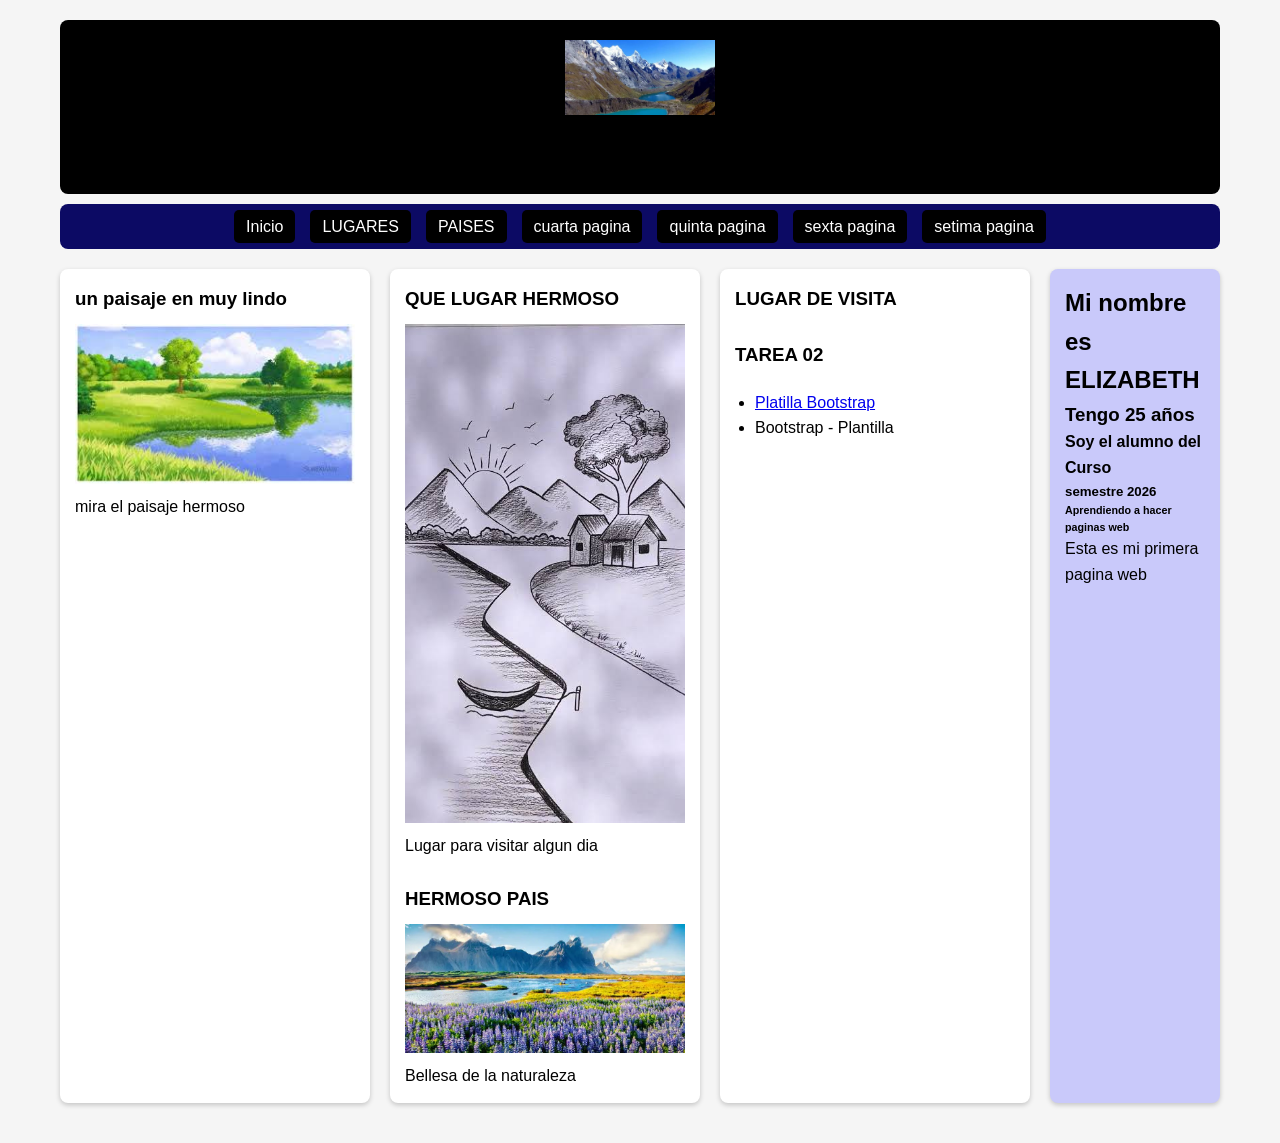
<file: index.html>
<!DOCTYPE html>
<html lang="es">
  <head>
    <link rel="icon" href="imageneria/images (1).jpg" />
    <link rel="stylesheet" href="CSS/estilo.css">
    <title>Mi Primera Pagina Web</title>
  </head>

  <body>
    <header>
      <img src="imageneria/images (2).jpg" alt="CIUDAD" >
      <h1>hola; soy ELIZABETH</h1>
    </header>
    <nav>
      <ul>
        <li><a href="index.html">Inicio</a></li>
        <li><a href="segunda.html">LUGARES</a></li>
        <li><a href="tercer.html">PAISES</a></li>
        <li><a href="cuarta.html">cuarta pagina</a></li>
        <li><a href="quinta.html">quinta pagina</a></li>
        <li><a href="sexta.html">sexta pagina</a></li>
        <li><a href="tarea2/index.html">setima pagina</a></li>
      </ul>
    </nav>
    <section>
      <article>
        <h3>un paisaje en muy lindo</h3>
        <img src="imageneria/images (3).jpg" alt="">
        <p>mira el paisaje hermoso</p>
      </article>
      <article>
        <h3>QUE LUGAR HERMOSO</h3>
        <img src="imageneria/images (4).jpg" alt="">
        <p>Lugar para visitar algun dia </p>
        <br>
        <h3>HERMOSO PAIS</h3>
        <img src="imageneria/images.webp" alt="">
        <p>Bellesa de la naturaleza</p>
      </article>
      
      <article>
        <h3>LUGAR DE VISITA</h3>
       
                 <br>
          <h3>TAREA 02</h3>
        <ul>
          <li><a href="https://startbootstrap.com/previews/freelancer#google_vignette">Platilla Bootstrap</a></li>
          <LI>Bootstrap - Plantilla</LI>
        </ul>
      </article>
           
      <aside>
        <h2>Mi nombre es ELIZABETH</h2>
        <h3>Tengo 25 años</h3>
        <h4>Soy el alumno del Curso</h4>
        <h5>semestre 2026</h5>
        <h6>Aprendiendo a hacer paginas web</h6>
        <p>Esta es mi primera pagina web</p>
      </aside>
    </section>
   
  </body>
</html>
</file>
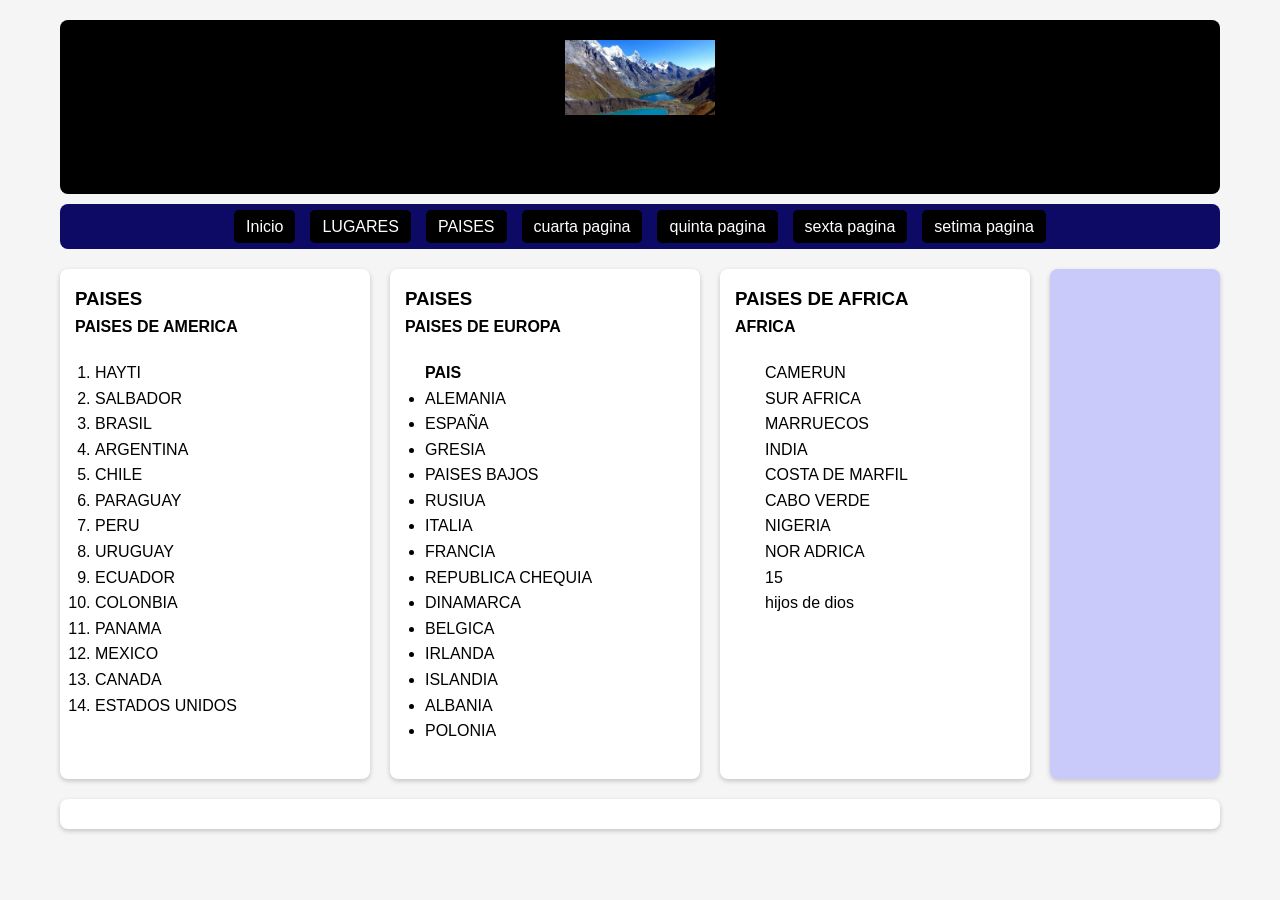
<file: segunda.html>
<!doctype html>
<html lang="es">
  <head>
    <link rel="icon" href="imageneria/images (1).jpg" />
    <title>lugares para vistar en futuro</title>
    <link rel="stylesheet" href="CSS/estilo.css">
     
  </head>

  <body>
    <header>
      <a href="index.html">
        <img src="imageneria/images (2).jpg" alt="familia">
      </a>
      <h1>LISTAS</h1>
     </header>
    <nav>
     <ul>
         <li><a href="index.html">Inicio</a></li>
        <li><a href="segunda.html">LUGARES</a></li>
        <li><a href="tercer.html">PAISES</a></li>
        <li><a href="cuarta.html">cuarta pagina</a></li>
        <li><a href="quinta.html">quinta pagina</a></li>
        <li><a href="sexta.html">sexta pagina</a></li>
        <li><a href="tarea2/index.html">setima pagina</a></li>
      </ul>
    </nav>
    <section>
      <article>
        <h3>PAISES</h3>
        <h4>PAISES DE AMERICA</h4>
        <ol>
          <li>HAYTI</li>
          <li>SALBADOR</li>
          <li>BRASIL</li>
          <li>ARGENTINA</li>
          <li>CHILE</li>
          <li>PARAGUAY</li>
          <li>PERU</li>
          <li>URUGUAY</li>
          <LI>ECUADOR</LI>
          <li>COLONBIA</li>
          <li>PANAMA</li>
          <li>MEXICO</li>
          <li>CANADA</li>
          <li>ESTADOS UNIDOS</li>
        </ol>
      </article>
      <article>
        <h3>PAISES</h3>
        <h4>PAISES DE EUROPA</h4>
        <ul>
          <h4>PAIS</h4>
          <li>ALEMANIA</li>
          <li>ESPAÑA</li>
          <li>GRESIA</li>
          <li>PAISES BAJOS</li>
          <li>RUSIUA</li>
          <li>ITALIA</li>
          <li>FRANCIA</li>
          <li>REPUBLICA CHEQUIA</li>
          <li>DINAMARCA</li>
          <li>BELGICA</li>
          <li>IRLANDA</li>
          <li>ISLANDIA</li>
          <li>ALBANIA</li>
          <li>POLONIA</li>
        </ul>
      </article>
      <article>
        <h3>PAISES DE AFRICA</h3>
        <h4>AFRICA</h4>
        <dl>
              <dd>CAMERUN</dd>
              <dd>SUR AFRICA</dd>
              <dd>MARRUECOS</dd>
                <dd>INDIA</dd>
                <dd>COSTA DE MARFIL</dd>
                <dd>CABO VERDE</dd>
                <dd>NIGERIA</dd>
          <dd>NOR ADRICA</dd>
                <dd>15</dd>
                <DD>hijos de dios</DD>

        </dl>
      </article>
      <aside></aside>
    </section>
    <section>
<article></article>
    </section>
   
  </body>
</html>
</file>
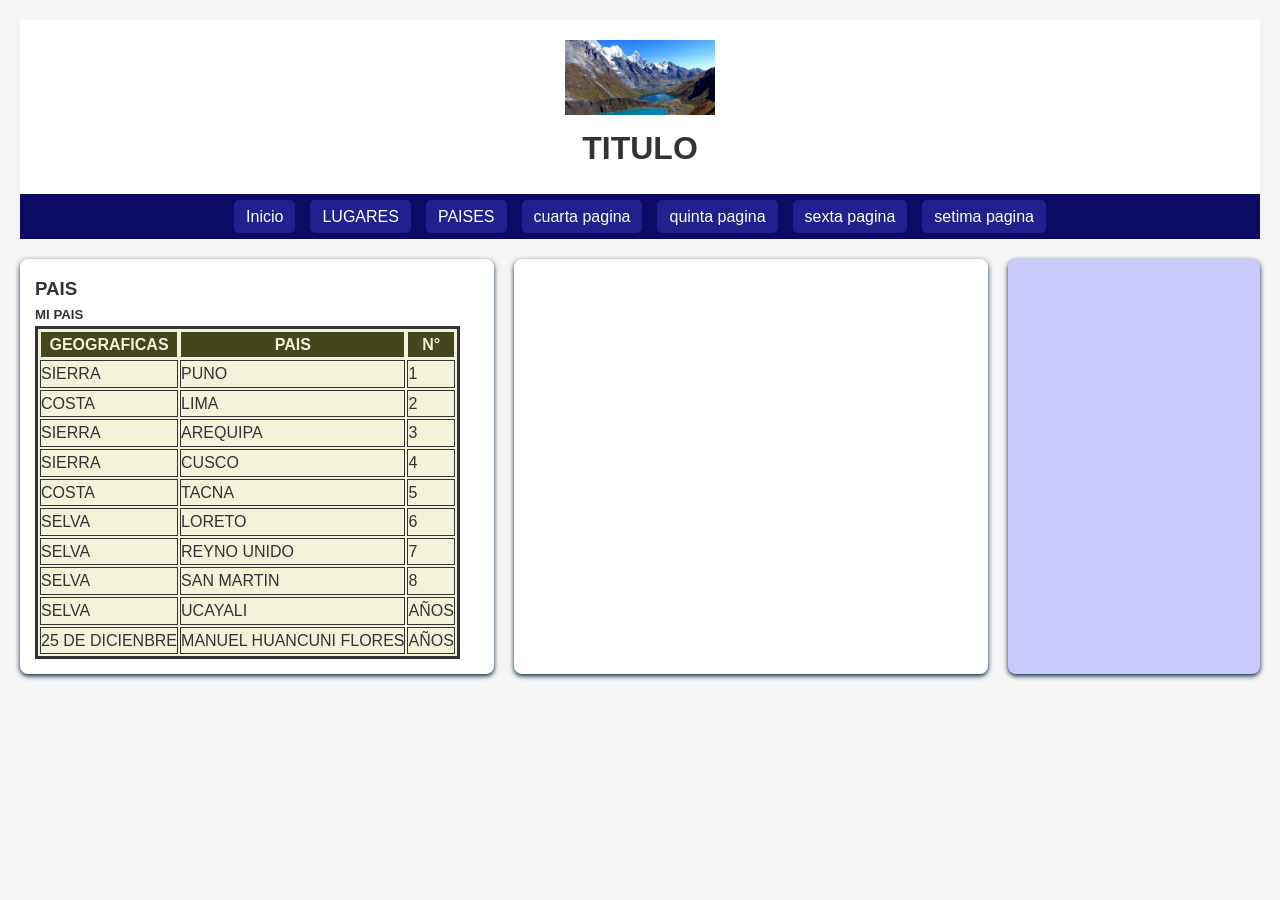
<file: tercer.html>
<!doctype html>
<html lang="es">
  <head>
    <link rel="icon" href="imageneria/images (1).jpg" />
    <title>PAISES</title>
     <link rel="stylesheet" href="CSS/segundoestilo.css">
  </head>

  <body>
    <header>
       <a href="index.html">
        <img src="imageneria/images (2).jpg" alt="familia">
      </a>
      <h1>TITULO</h1>
    </header>
    <nav>
     <ul>
         <li><a href="index.html">Inicio</a></li>
        <li><a href="segunda.html">LUGARES</a></li>
        <li><a href="tercera.html">PAISES</a></li>
        <li><a href="cuarta.html">cuarta pagina</a></li>
        <li><a href="quinta.html">quinta pagina</a></li>
        <li><a href="sexta.html">sexta pagina</a></li>
        <li><a href="tarea2/index.html">setima pagina</a></li>
      </ul>
    </nav>
    <section>
     <article>
        <h3>PAIS</h3>
        <H5>MI PAIS</H5>
        <table>
          <tr><th>GEOGRAFICAS</th><th>PAIS</th><th>N°</th></tr>
          <tr>
            <td>SIERRA</td><td>PUNO</td><td>1</td>
          </tr>
          <tr>
            <td>COSTA</td><td>LIMA</td><td>2</td>
          </tr>
          <tr>
            <td>SIERRA</td><td>AREQUIPA</td><td>3</td>
          </tr>
           <tr>
            <td>SIERRA</td><td>CUSCO</td><td>4</td>
          </tr>
          <tr>
            <td>COSTA</td><td>TACNA</td><td>5</td>
          </tr>
          <tr>
            <td>SELVA</td><td>LORETO</td><td>6</td>
          </tr>
          <tr>
            <td>SELVA</td><td>REYNO UNIDO</td><td>7</td>
          </tr>
           <tr>
            <td>SELVA</td><td>SAN MARTIN</td><td>8</td>
          </tr>
          <tr>
            <td>SELVA</td><td>UCAYALI</td><td>AÑOS</td>
          </tr>
          <tr>
            <td>25 DE DICIENBRE</td><td>MANUEL HUANCUNI FLORES</td><td>AÑOS</td>
          </tr>
        </table>
      </article>
      <article>
        
      </article>
      <aside></aside>
    </section>
      
  </body>
</html>
</file>
<file: CSS/estilo.css>
/* RESET GENERAL */
*{
    margin: 0;
    padding: 0;
    box-sizing: border-box;
    font-family: 'Lucida Sans', 'Lucida Sans Regular', 'Lucida Grande', 
                 'Lucida Sans Unicode', Geneva, Verdana, sans-serif;
}


/* BODY - CUERPO PRINCIPAL */
body {
    /* Color de fondo */
    background-color: #f5f5f5;
    color: black;
    line-height: 1.6;
    padding: 20px;
    max-width: 1200px;
    margin: 0 auto;
}

/* HEADER */
header{
    text-align: center;
    padding: 20px;
    background-color: black;
    border-radius: 8px;
    margin-bottom: 10px;
}

header img{
    width: 150px;
}

/* NAV */
nav{
    background-color: #0c0a64;
    padding: 10px;
    border-radius: 8px;
}

nav ul{
    display: flex;
    list-style: none;
    justify-content: center;
    gap: 15px;
    flex-wrap: wrap; /* mejora responsive */
}

nav ul li a{
    text-decoration: none;
    color: white;
    background-color: black;
    padding: 8px 12px;
    border-radius: 5px;
    transition: all 0.3s ease; /* corregido */
}
#Entregable{
     text-decoration: none;
    color: rgb(255, 255, 255);
    background-color: #1a8561;
    padding: 8px 12px;
    border-radius: 5px;
    transition: all 0.3s ease;
}

nav ul li a:hover{
    background-color: #393888;
    border-radius: 10px;
    color: rgb(223, 213, 126);
    transform: scale(1.05);
}

/* SECCIÓN PRINCIPAL */
section{
    display: flex;
    flex-direction: row;
    gap: 20px;
    margin: 20px 0;
}

/* ARTICLE */
article{
    flex: 2;
    background-color: white;
    padding: 15px;
    border-radius: 8px;
    box-shadow: 0 2px 5px rgba(0,0,0,0.2); /* mejorado */
}

article ul, 
article ol, 
article dl{
    padding: 10px;
    margin: 10px;
}

article dl dt{
    font-weight: bold;
}
article dl dd{
    font-weight: lighter;
    margin-left: 10px;
}


/* IMÁGENES RESPONSIVE */
article img{
    width: 100%;
    max-width: 500px;
    height: auto;
    display: block;
    margin: 10px auto;
}

/* TABLAS */
article table {
    width: 100%;
    border-collapse: collapse;
    background-color: #f2f3d8;
    margin-top: 10px;

}

article table th{
    color: #f2f3d8;
    background-color: #44461e;
}

article table th, 
article table td{
    border: 1px solid;
    padding: 8px;
    text-align: center;
}

/* ASIDE */
aside{
    flex: 1;
    background-color: rgb(201, 201, 250);
    padding: 15px;
    border-radius: 8px;
    box-shadow: 0 2px 5px rgba(0,0,0,0.2);
}

/* FOOTER */
footer{
    
    text-align: center;
    padding: 15px;
    background-color: #06053b;
    color: white;
    border-radius: 8px;
    margin-top: 20px;
}

footer a{
    color: white;
    text-decoration: none;
    font-family: Georgia, 'Times New Roman', Times, serif;
    padding: 8px 12px;
}

/* ========================= */
/* 📱 RESPONSIVE DESIGN */
/* ========================= */

@media (max-width: 768px){

    /* Sección en columna */
    section{
        flex-direction: column;
    }

    /* Menú más compacto */
    nav ul{
        flex-direction: column;
        align-items: center;
    }

    nav ul li a{
        display: block;
        width: 100%;
        text-align: center;
    }

    /* Imágenes adaptables */
    article img{
        max-width: 100%;
    }

    /* Ajuste de texto */
    body{
        padding: 10px;
    }
}
</file>
<file: CSS/segundoestilo.css>
*{
    margin: 0;
    padding: 0;
    box-sizing: border-box;
   
    font-family: 'Lucida Sans', 'Lucida Sans Regular', 'Lucida Grande', 'Lucida Sans Unicode', Geneva, Verdana, sans-serif;
}


body {
    justify-content: flex-end;
    background-color: #f5f5f5;
    color: #333;
    line-height: 1.6;
    padding:20px
}
header{
    text-align:center;
    padding: 20px;
    background-color: white;
}
header img{
    width: 150px;
}
nav{

    background-color: #0c0a64;
    padding: 10px;

}
nav ul{
    display: flex;
    list-style: none;
    justify-content: center;
    gap: 15px;
}
nav ul li a{
    text-decoration: none;
    color: white;
    background-color: #22208d;
    padding: 8px 12px;
    border-radius: 5px;
    transition: background-color 0,7s;
}
nav ul li a:hover{
    background-color: #393888;
    border-radius: 10px;
    color: rgb(223, 213, 126);
}
section{
    justify-content: flex-end;
    display: flex;
    flex-direction: row;
    gap: 20px;
    margin-bottom: 20px;
    margin-top: 20px;
}
article{
    flex: 2;
    background-color: white;
    padding: 15px;
    border-radius: 8px;
    box-shadow: 0 2px 5px #022442;
}
article ul, ol, dl{
    padding: 10px;
    margin: 10px;
}
article img{
    width: 500px;
}
article table {
    border: 3px solid;
    background-color: #f2f3d8;
}
article table th{
    color: #f2f3d8;
    background-color: #44461e;
}
article table th, td{
    border: 1px solid;
}
aside{
    justify-content: center;
    flex: 1;
    background-color: rgb(201, 201, 250);
    padding: 15px;
    border-radius: 8px;
    box-shadow: 0 2px 5px #022442;
}
footer{
    text-align: center;
    padding: 15px;
    background-color: #06053b;
    color: white;
    border-radius: 8px;
    margin-top: 20px;
}
footer a{
    color: white;
    text-decoration: none;
    font-family: Georgia, 'Times New Roman', Times, serif;
    padding: 8px 12px;
    flex: 2;
}
</file>
